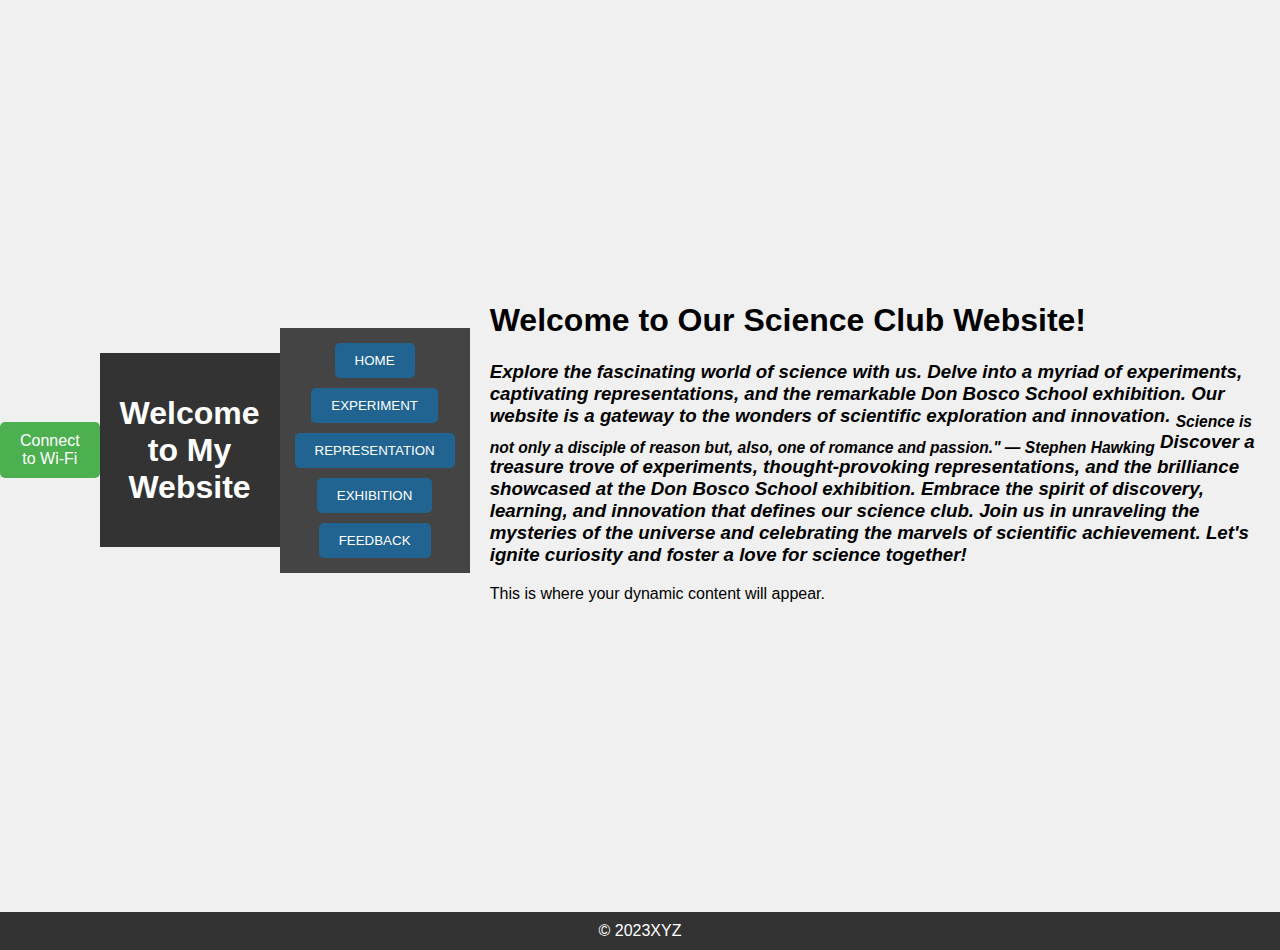
<file: index.html>
<!DOCTYPE html>
<head>
  <title>www.dbsepistemclub.com</title>
  <!DOCTYPE html>
<html lang="en">
<head>
  <meta charset="UTF-8">
  <meta name="viewport" content="width=device-width, initial-scale=1.0">
  <style>
    body {
      font-family: Arial, sans-serif;
      display: flex;
      justify-content: center;
      align-items: center;
      height: 100vh;
      margin: 0;
    }

    #wifiButton {
      padding: 10px 20px;
      font-size: 16px;
      cursor: pointer;
      background-color: #4CAF50;
      color: white;
      border: none;
      border-radius: 5px;
  
    }
    #hover{
      color: #297fb8;
      transition: 0.4s;
      transform: matrix(gateway);
    }

    #output {
      margin-top: 20px;
    }
  </style>
</head>
<body>

<button id="wifiButton" onclick="connectToWifi()">Connect to Wi-Fi</button>

<div id="output"></div>

<script>
  function connectToWifi() {
    // Simulate connecting to Wi-Fi (replace this with actual logic)
    const isConnected = Math.random() < 0.5; // Simulating success or failure

    const outputDiv = document.getElementById('output');
    outputDiv.innerHTML = isConnected
      ? '<p>Connected to Wi-Fi! Your data is secure.</p>'
      : '<p>Failed to connect. Please try again.</p>';
  }
</script>

</body>
</html>
  <style>
    body {
      font-family: Arial, sans-serif;
      background-color: #f0f0f0;
      margin: 0;
      padding: 0;
    }
    body {
      font-family: sans-serif;
      padding-bottom: 50px;
      position: relative;
    }

    .logo {
        width: 150%;
        height: auto;
      position: absolute;

    }

    .button {
      display: inline-block;
      padding: 10px 20px;
      text-decoration: none;
      background-color: #216491;
      color: white;
      border: none;
      border-radius: 5px;
      margin: 5px;
      cursor: pointer;
      transition: background-color 0.3s;
    }

    .button:hover {
      background-color: #297fb8;
    }
    
    header {
      background-color: #333;
      color: #fff;
      padding: 20px;
      text-align: center;
    }

    nav {
      background-color: #444;
      color: #fff;
      text-align: center;
      padding: 10px;
    }

    nav a {
      text-decoration: none;
      color: #fff;
      margin: 0 10px;
    }

    main {
      padding: 20px;
    }

    footer {
      background-color: #333;
      color: #fff;
      text-align: center;
      padding: 10px;
      position: absolute;
      bottom: 0;
      width: 100%;
    }
  </style>
</head>
<link rel="domain" href="www.dbsepistemclub.com">
<link rel="sci.js" href="SCI.JS">             
<link rel="Feedback" href="feedback.html">
 <link rel="EXHIBITION" href="exhibition.html">
 <link rel="EXPERIMENT" href="experiment.html">
<body>

  <header>
    <h1>Welcome to My Website</h1>
  </header>

  <nav>
  <button class="button" onclick="location.href='index.html'">HOME</button>
  <button class="button" onclick="location.href='experiment.html'">EXPERIMENT</button>
  <button class="button" onclick="location.href='representation.html'">REPRESENTATION</button>
  <button class="button" onclick="location.href='exhibition.html'">EXHIBITION</button>
  <button class="button" onclick="location.href='feedback.html'">FEEDBACK</button>
  </nav>

  <main>
    <!-- Your dynamic content goes here -->
    <H1><B>Welcome to Our Science Club Website!</B></H1>
    <h3><I><FONT= GEOGIA(SERIF)>Explore the fascinating world of science with us. Delve into a myriad of experiments, captivating representations, and the remarkable Don Bosco School exhibition. Our website is a gateway to the wonders of scientific exploration and innovation.
    <sub>
    <b> Science is not only a disciple of reason but, also, one of romance and passion."<I> — Stephen Hawking</I></b></sub>
    
   
    Discover a treasure trove of experiments, thought-provoking representations, and the brilliance showcased at the Don Bosco School exhibition. Embrace the spirit of discovery, learning, and innovation that defines our science club. Join us in unraveling the mysteries of the universe and celebrating the marvels of scientific achievement.
    
    Let's ignite curiosity and foster a love for science together!
    
    </h3></FONT></I>
    <p>This is where your dynamic content will appear.</p>
  </main>

  <footer>
    &copy; 2023XYZ
  </footer>

</body>
</html>
</file>
